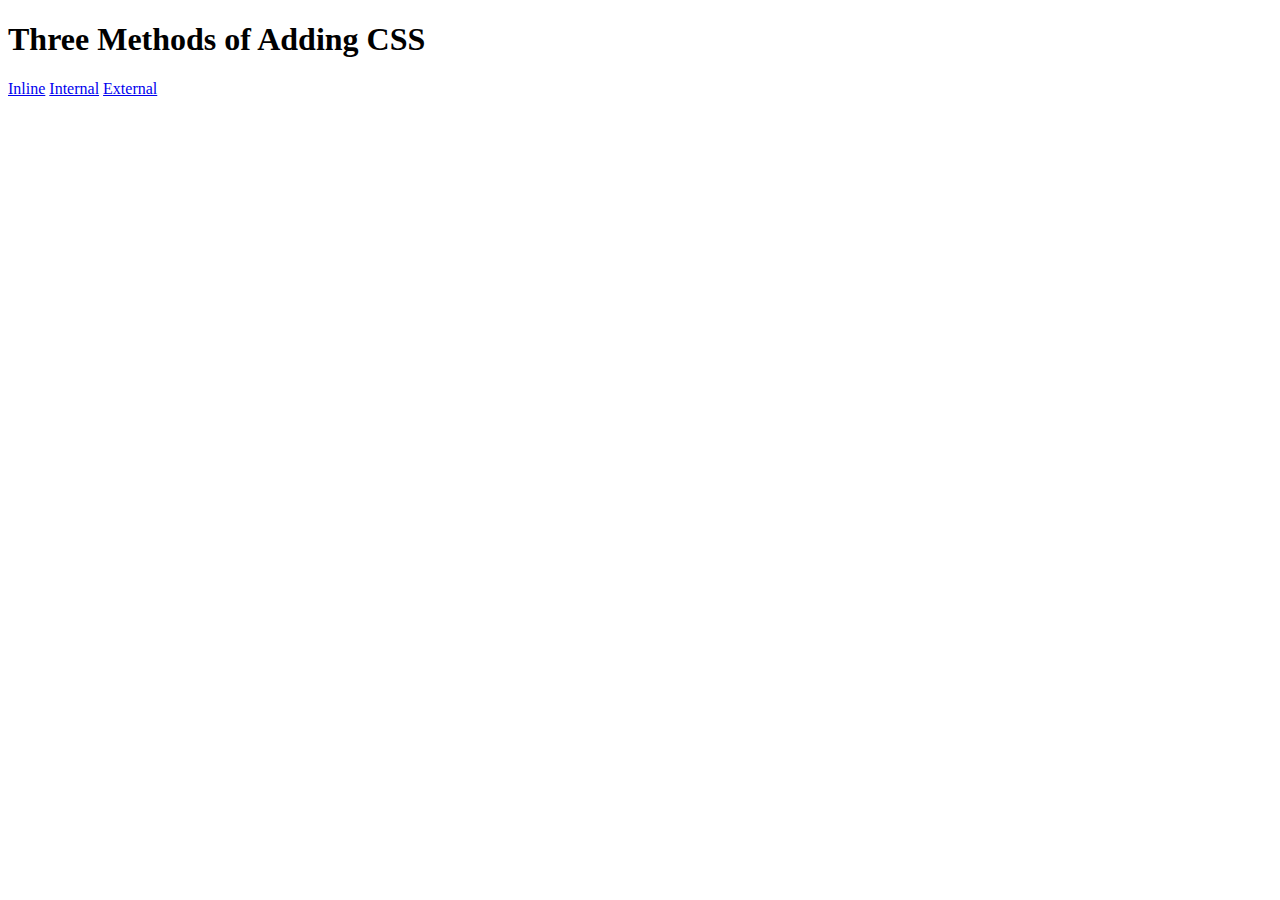
<file: Day_43 (CSS Foundation)/5.1. Adding CSS/index.html>
<!DOCTYPE html>
<html lang="en">

<head>
  <meta charset="UTF-8">
  <title>Adding CSS</title>
</head>

<body>
  <h1>Three Methods of Adding CSS</h1>
  <!-- Create 3 Links to The 3 Webpages: inline, internal and external -->
   <a href="inline.html">Inline</a>
   <a href="internal.html">Internal</a>
   <a href="external.html">External</a>
</body>

</html>
</file>
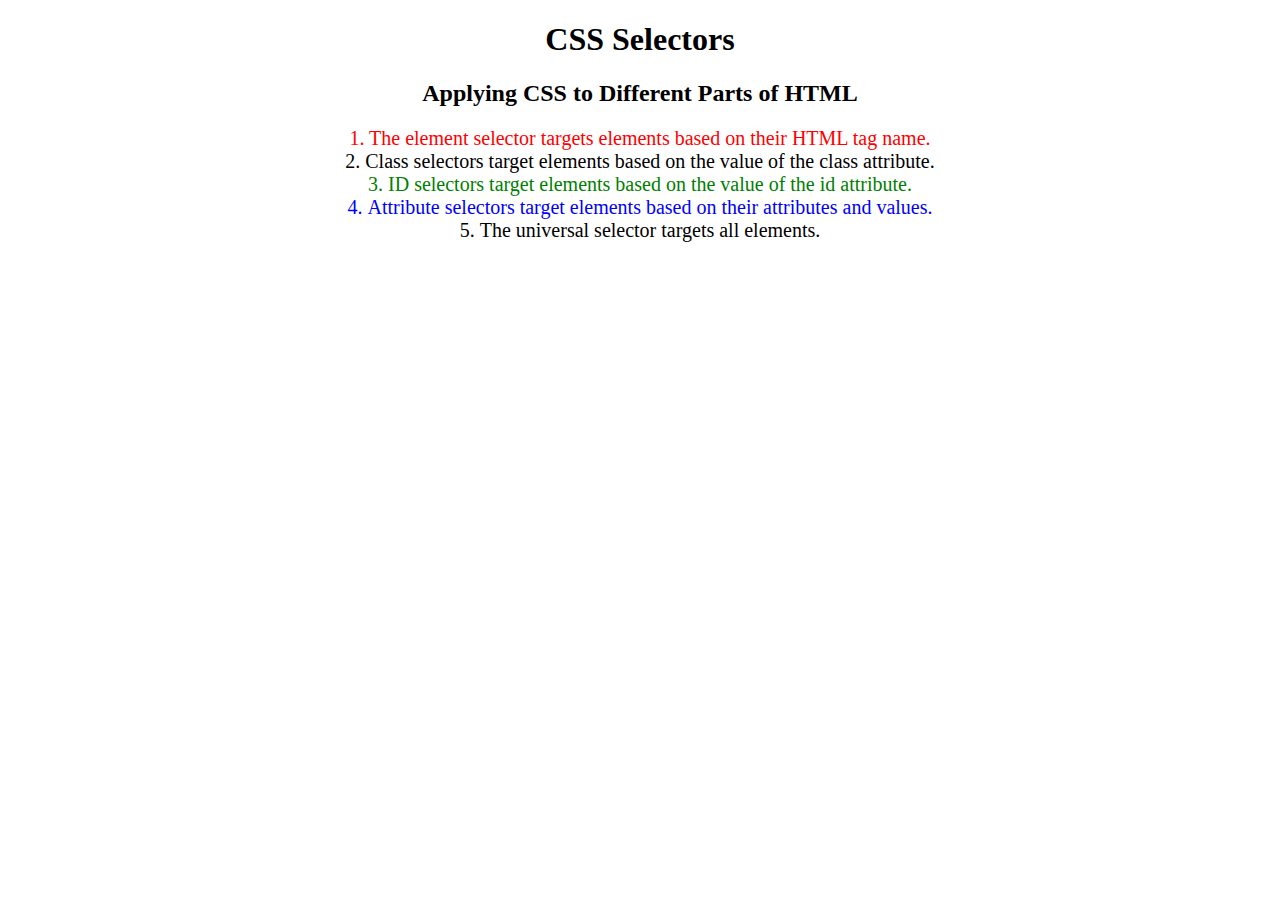
<file: Day_43 (CSS Foundation)/5.3 CSS Selectors/index.html>
<!DOCTYPE html>
<html lang="en">

<head>
  <meta charset="UTF-8">
  <title>CSS Selectors</title>
  <link rel="stylesheet" href="./style.css" />
</head>

<body>
  <h1>CSS Selectors</h1>
  <h2>Applying CSS to Different Parts of HTML</h2>
  <!-- TODO 1: Set the CSS for all paragraph tags to "color: red" -->
  <p class="note">1. The element selector targets elements based on their HTML tag name.</p>

  <ol>
    <!-- TODO 2: Set the CSS for all elements with a class of "note" to "font-size: 20px" -->
    <li class="note" value="2">Class selectors target elements based on the value of the class attribute.</li>

    <!-- TODO 3: Set the CSS for the element with an id of "id-selector-demo" to "color: green" -->
    <li class="note" id="id-selector-demo" value="3">ID selectors target elements based on the value of the id
      attribute.</li>

    <!-- TODO 4: Set the CSS for the li elements that have the "value" attribute set to "4" to have "color: blue" -->
    <li class="note" value="4">Attribute selectors target elements based on their attributes and values.</li>

    <!-- TODO 5: Set all elements to have "text-align: center" -->
    <li class="note" value="5">The universal selector targets all elements.</li>
  </ol>
</body>

</html>
</file>
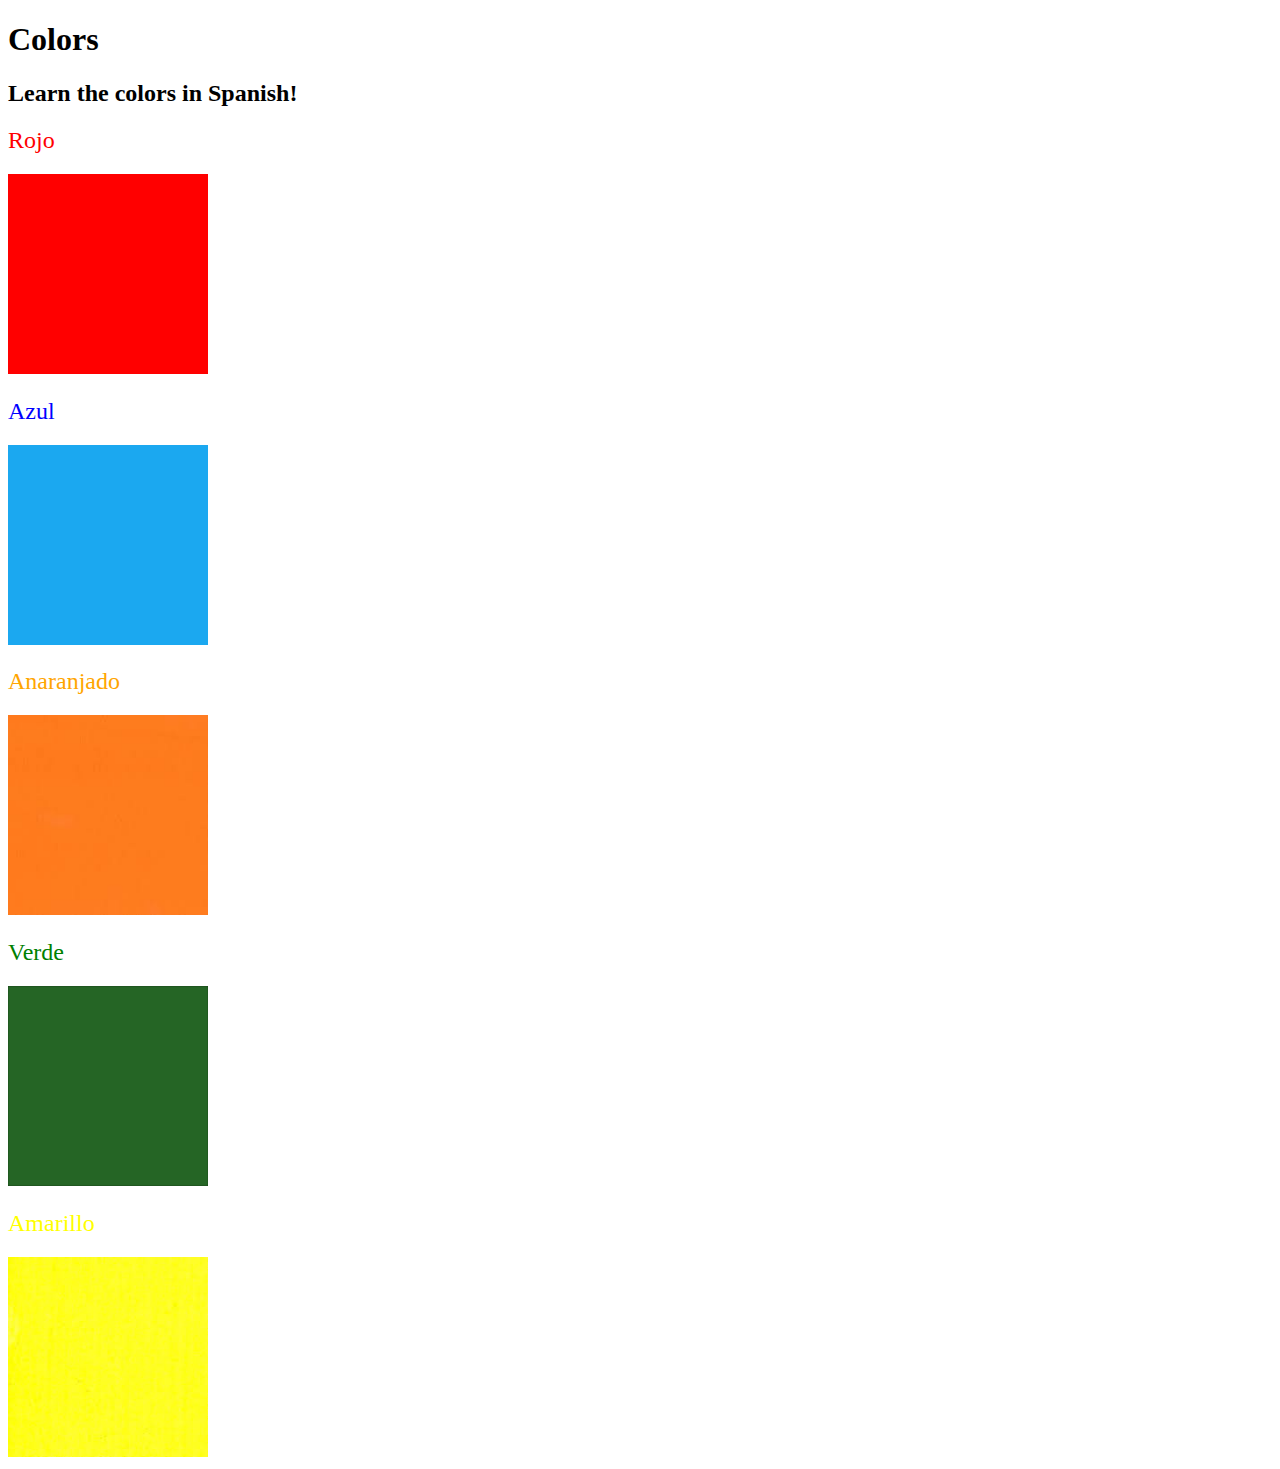
<file: Day_43 (CSS Foundation)/5.4 Color Vocab Project/index.html>
<!DOCTYPE html>
<html lang="en">

<head>
  <meta charset="UTF-8">
  <title>Spanish Vocabulary</title>
  <link rel="stylesheet" href="./style.css" />
</head>

<body>
  <h1>Colors</h1>
  <h2>Learn the colors in Spanish!</h2>
  <h2 class="color-title" id="red">Rojo</h2>
  <img class="color" src="./assets/images/red.png" alt="red" />

  <h2 class="color-title" id="blue">Azul</h2>
  <img src="./assets/images/blue.png" alt="blue" />

  <h2 class="color-title" id="orange">Anaranjado</h2>
  <img src="./assets/images/orange.png" alt="orange" />

  <h2 class="color-title" id="green">Verde</h2>
  <img src="./assets/images/green.png" alt="green" />

  <h2 class="color-title" id="yellow">Amarillo</h2>
  <img src="./assets/images/yellow.png" alt="yellow" />
</body>

</html>

<!-- 
TODOs
IMPORTANT: You should not need to make ANY CHANGES to index.html
All code should be written in your CSS file.

1. Create a CSS file and incorporate it as an external stylesheet.
2. Use CSS to style each of the color titles to meaning. 
Hint: Use the id to help if you don't know the words in spanish.
3. Use CSS to change all the color titles to have "font-weight: normal;"
4. Use CSS (not HTML) to make all the images 200px heigh and 200px wide. 
Hint: 
https://developer.mozilla.org/en-US/docs/Web/CSS/height
https://developer.mozilla.org/en-US/docs/Web/CSS/width
-->
</file>
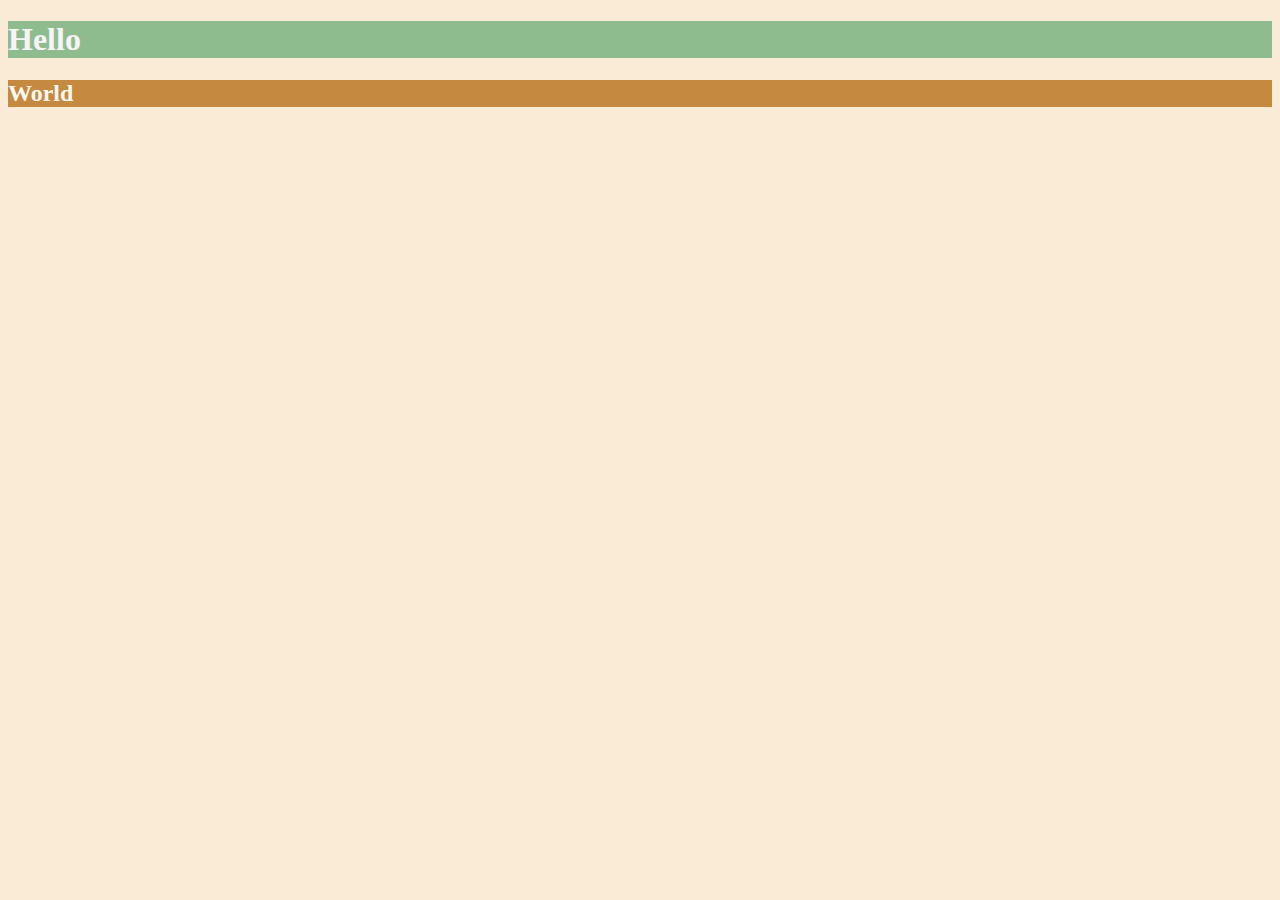
<file: Day_44 (Intermediate CSS)/6.0 CSS Colors/index.html>
<!DOCTYPE html>
<html lang="en">

<head>
  <meta charset="UTF-8">
  <title>Colors</title>
  <style>
  /* Write your CSS code here. */
    /* 1. Make the background of the webpage "antiquewhite"
    2. Make the h1 "whitesmoke"
    3. Make the background of the h1 "darkseagreen"
    4. Make the h2 #FAF8F1
    5. Make the background of the h2 "#C58940" */
    *{
      background-color: antiquewhite;
    }

    h1{
      color: whitesmoke;
      background-color: darkseagreen;
    }

    h2{
      color: #FAF8F1;
      background-color: #C58940;
    }
  </style>
</head>

<body>
  <h1>Hello</h1>
  <h2>World</h2>
</body>

</html>
</file>
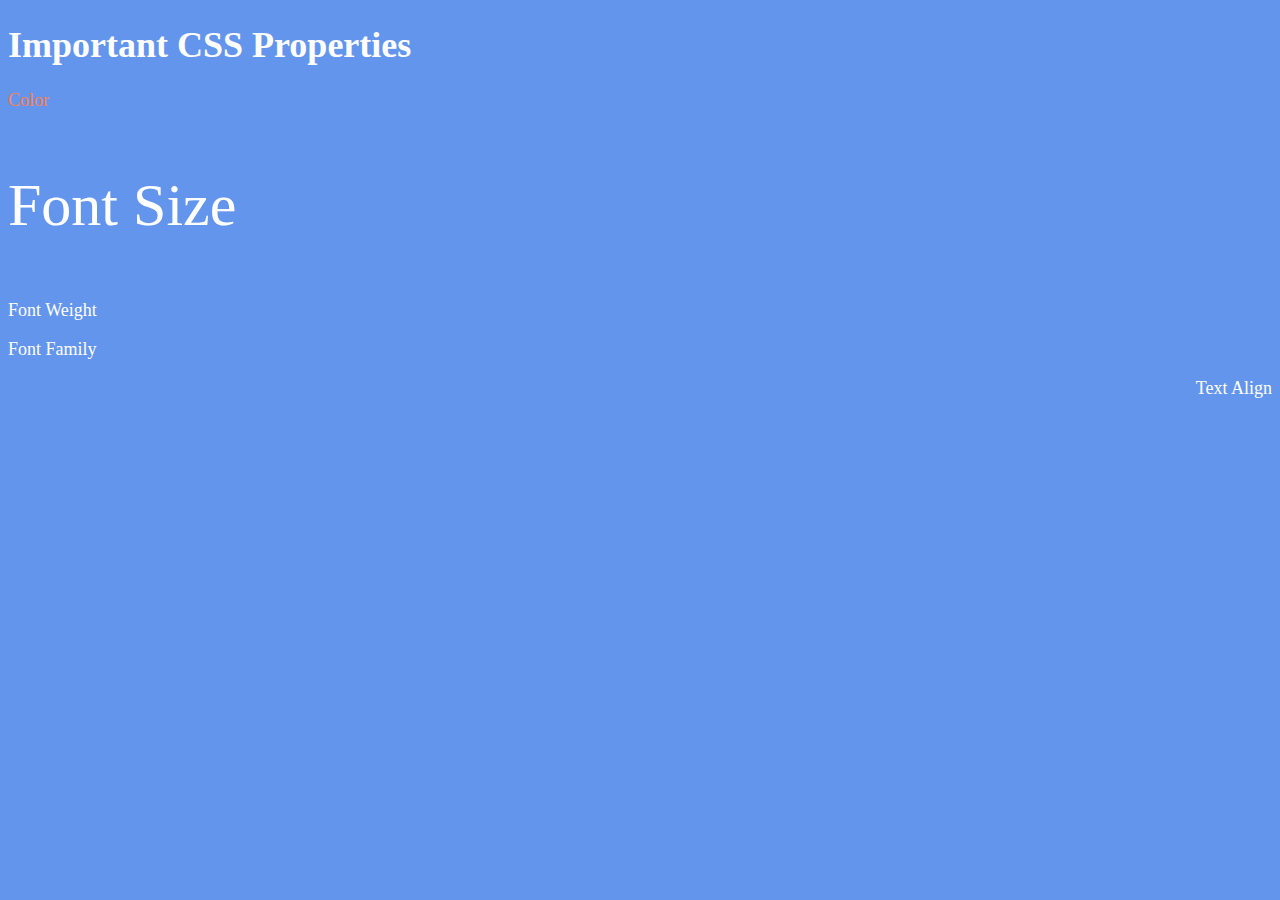
<file: Day_44 (Intermediate CSS)/6.1 Font Properties/index.html>
<!DOCTYPE html>
<html lang="en">

<head>
  <meta charset="UTF-8">
  <title>CSS Properties</title>
  <style>
    body {
      background-color: cornflowerblue;
      color: white;
      font-size: 18px;
    }

    /* Don't change the CSS above, add Your CSS below */
    p{
     
    }
    html{
      font-size: 30px;
    }
    .color{
      color: coral;
    }
    
    .align{
      text-align: right;
    }
    .text_change{
      font-family: cursive;
    }
    .weight{
      font-weight: 900px;
    }
    .size{
      font-size: 2rem;
    }
  </style>
  <link rel="preconnect" href="https://fonts.googleapis.com">
  <link rel="preconnect" href="https://fonts.gstatic.com" crossorigin>
  <link href="https://fonts.googleapis.com/css2?family=Caveat&family=Roboto:wght@300&display=swap" rel="stylesheet">
</head>

<body>
  <h1>Important CSS Properties</h1>
  <p class = "color">Color</p>
  <p class = "size">Font Size</p>
  <p class="weight">Font Weight</p>
  <p class="text_change">Font Family</p>
  <p class = "align">Text Align</p>

  <!-- TODOs
  1. Change the color of <p>Color</p> to "coral" color.
  2. Change the font size of <p>Font Size</p> to 2X the size of the root font size.
  3. Change the font weight of <p>Font Weight</p> to 900.
  4. Change the font family of <p>Font Family</p> to the Google font Caveat with regular (400) font weight.
  Link: https://fonts.google.com/specimen/Caveat
  5. Change the <p>Text Align</p> to right align.
  6. Change the the root (html element) font size to 30px -->
</body>

</html>
</file>
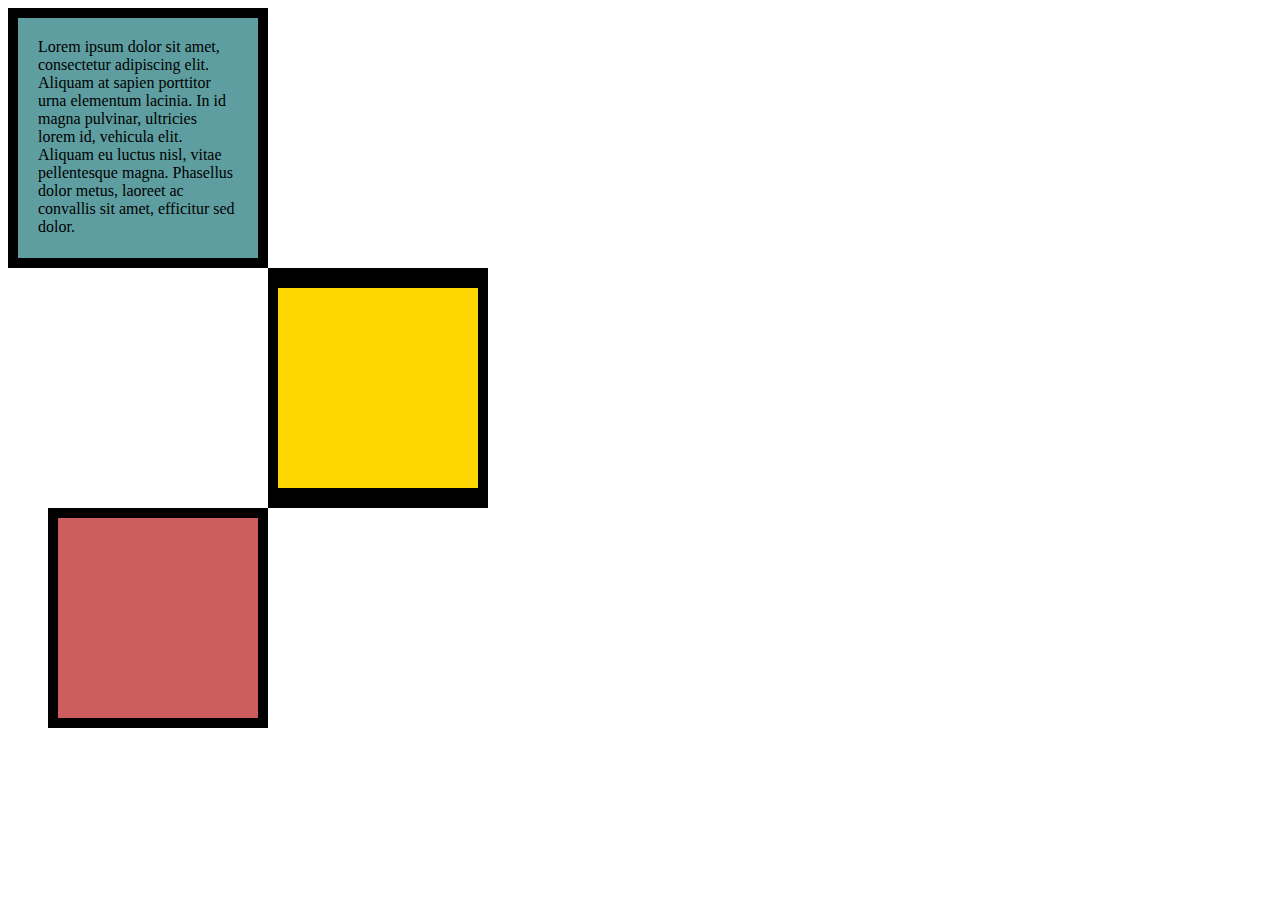
<file: Day_44 (Intermediate CSS)/6.3 CSS Box Model/index.html>
<!DOCTYPE html>
<html lang="en">

<head>
  <meta charset="UTF-8">
  <title>CSS Box Model</title>
  <style>
    /* Write your CSS code here */
    div{
      height: 200px;
      width: 200px;
    }
    #div1{
      background-color: cadetblue;
      padding: 20px;
      border: 10px solid black;
    }
    #div2{
      background-color: gold;
      border : 0px solid black;
      border-width: 20px 10px 20px 10px;
      margin-left: 260px;
    }
    #div3{
      background-color: indianred;
      border: 10px, solid , black;
      margin-left: 40px;
    }
    p{
      margin: 0;
    }

  </style>
</head>

<body>


  <!-- TODOs:
1. Create 3 Boxes using the div element.
2. Set their sizes to 200px heigh by 200px wide.
3. Set different background colors for each of the boxes (I used cadetblue, gold and indianred).
4. Add a paragraph <p> element into the first div and add the following words:
    Lorem ipsum dolor sit amet, consectetur adipiscing elit. Aliquam at sapien porttitor urna elementum lacinia. In
    id magna pulvinar, ultricies lorem id, vehicula elit. Aliquam eu luctus nisl, vitae pellentesque magna. Phasellus
    dolor metus, laoreet ac convallis sit amet, efficitur sed dolor.
5. Set the 1st div to have 20px padding all around with a black 10px border.
6. Fix the style of the <p> element to remove all margins.
Hint: Use the CSS inspector in Chrome.
7. Set the 2nd div to have a 20px border on top and bottom and 10px border left and right. (See goal image)
8. Set the 3rd div to have a 10px border 
9. Set the margins for the divs so that each box corner touches the other. (See the goal image)
-->
<div id = div1>
  <p>Lorem ipsum dolor sit amet, consectetur adipiscing elit. Aliquam at sapien porttitor urna elementum lacinia. In
    id magna pulvinar, ultricies lorem id, vehicula elit. Aliquam eu luctus nisl, vitae pellentesque magna. Phasellus
    dolor metus, laoreet ac convallis sit amet, efficitur sed dolor.</p>
</div>
<div id = "div2"></div>
<div id="div3"></div>

</body>

</html>
</file>
<file: Day_43 (CSS Foundation)/5.3 CSS Selectors/style.css>
ol {
  margin-left: -40px;
  margin-top: -20px;
  list-style-position: inside;
}

/* Write your CSS below, don't change the rules above. */
p{
  color: red;
}
.note{
  font-size: 20px;
}
#id-selector-demo{
  color: green;
}
li[value = "4"]
{
  color: blue;
}
*{
  text-align: center;
}
</file>
<file: Day_43 (CSS Foundation)/5.4 Color Vocab Project/style.css>
.color-title{
    font-weight: normal
    
}

img{
    width: 200px;
    height: 200px;
}

#red{
    color: red;
    
}

#blue{
    color: blue;
    
}

#orange{
    color: orange;
    
}

#green{
    color: green;
    
}

#yellow{
    color: yellow;
    
}
</file>
